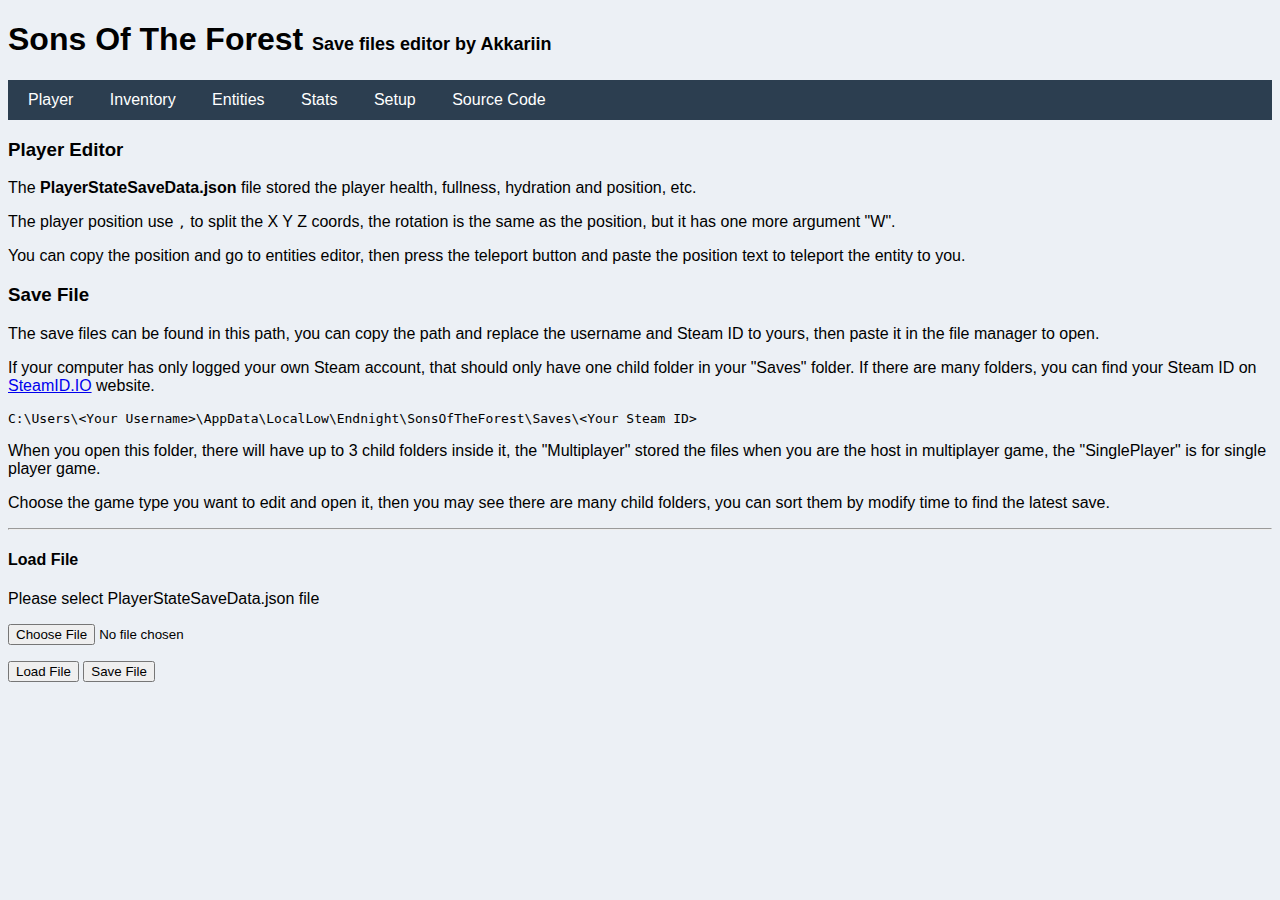
<file: index.html>
<!DOCTYPE html>
<html lang="zh-CN">

<head>
    <meta charset="utf-8">
    <meta http-equiv="X-UA-Compatible" content="IE=edge">
    <meta name="viewport" content="width=device-width, initial-scale=1">
    <title>Sons Of The Forest - Save files editor by Akkariin | Player Editor</title>
    <link href="https://cfdx.zerodream.net/css/bootstrap.min.css" rel="stylesheet">
    <link href="https://cfdx.zerodream.net/css/admin.min.css" rel="stylesheet">
    <link href="https://cfdx.zerodream.net/css/codemirror/codemirror.min.css" rel="stylesheet">
    <link href="https://cfdx.zerodream.net/css/codemirror/monokai.min.css" rel="stylesheet">
    <link href="https://cfdx.zerodream.net/font-awesome-pro-6.2.0/css/all.css" rel="stylesheet">
    <link href="css/application.css" rel="stylesheet">
    <style type="text/css">
        .large-content {
            min-height: 200px;
            max-height: 512px;
            min-width: 100%;
            max-width: 100%;
        }

        .middle-content {
            min-height: 100px;
            max-height: 512px;
            min-width: 100%;
            max-width: 100%;
        }
    </style>
</head>

<body>
    <div class="container">
        <div class="row">
            <div class="col-sm-12">
                <h1>Sons Of The Forest <span class="description">Save files editor by Akkariin</span></h1>
                <div class="menu">
                    <a href="./" title="Player"><i class="fas fa-signal-bars"></i>Player</a>
                    <a href="./inventory.html" title="Inventory"><i class="fas fa-backpack"></i>Inventory</a>
                    <a href="./entities.html" title="Entities"><i class="fas fa-skull"></i>Entities</a>
                    <a href="./stats.html" title="Stats"><i class="fas fa-earth-americas"></i>Stats</a>
                    <a href="./setup.html" title="Setup"><i class="fas fa-gear"></i>Setup</a>
                    <a href="https://github.com/kasuganosoras/SOTF_Editor" title="Github" target="_blank"><i class="fas fa-brands fa-github"></i>Source Code</a>
                </div>
            </div>
        </div>
        <div class="row">
            <div class="col-sm-12">
                <div class="box">
                    <div class="box-header">
                        <h3 class="box-title">Player Editor</h3>
                    </div>
                    <div class="box-body">
                        <p>The <b>PlayerStateSaveData.json</b> file stored the player health, fullness, hydration and position, etc.</p>
                        <p>The player position use <code>,</code> to split the X Y Z coords, the rotation is the same as the position, but it has one more argument "W".</p>
                        <p>You can copy the position and go to entities editor, then press the teleport button and paste the position text to teleport the entity to you.</p>
                    </div>
                </div>
            </div>
            <div class="col-sm-4">
                <div class="box">
                    <div class="box-header">
                        <h3 class="box-title">Save File</h3>
                    </div>
                    <div class="box-body">
                        <p>The save files can be found in this path, you can copy the path and replace the username and Steam ID to yours, then paste it in the file manager to open.</p>
                        <p>If your computer has only logged your own Steam account, that should only have one child folder in your "Saves" folder. If there are many folders, you can find your Steam ID on <a href="https://steamid.io/" target="_blank">SteamID.IO</a> website.</p>
                        <pre><code>C:\Users\&lt;Your Username&gt;\AppData\LocalLow\Endnight\SonsOfTheForest\Saves\&lt;Your Steam ID&gt;</code></pre>
                        <p>When you open this folder, there will have up to 3 child folders inside it, the "Multiplayer" stored the files when you are the host in multiplayer game, the "SinglePlayer" is for single player game.</p>
                        <p>Choose the game type you want to edit and open it, then you may see there are many child folders, you can sort them by modify time to find the latest save.</p>
                        <hr>
                        <h4>Load File</h4>
                        <p>Please select PlayerStateSaveData.json file</p>
                        <p><input type="file" id="file" name="file" accept=".json" /></p>
                        <button onclick="LoadSaveFile()" class="btn btn-small btn-block btn-success">Load File</button>
                        <button onclick="SaveSaveFile()" class="btn btn-small btn-block btn-primary">Save File</button>
                    </div>
                </div>
            </div>
            <div class="col-sm-8 editor-main">
                <div class="box">
                    <div class="box-header">
                        <h3 class="box-title">Save Editor</h3>
                    </div>
                    <div class="box-body input-list">
                        
                    </div>
                </div>
            </div>
        </div>
    </div>
</body>
<script type="text/javascript" src="https://cfdx.zerodream.net/js/jquery.min.js"></script>
<script type="text/javascript" src="https://cfdx.zerodream.net/js/bootstrap.min.js"></script>
<script type="text/javascript" src="https://cfdx.zerodream.net/js/sweetalert2/sweetalert2.all.min.js"></script>
<script type="text/javascript">

    var cacheEntries;

    function LoadSaveFile() {
        var file = document.getElementById("file").files[0];
        if (file == null) {
            Swal.fire({
                title: 'Error',
                text: 'Please select a file',
                icon: 'error',
                confirmButtonText: 'OK'
            })
            return;
        }
        var reader = new FileReader();
        reader.readAsText(file, "UTF-8");
        reader.onload = function(evt) {
            var data = evt.target.result;
            var json = JSON.parse(data);
            if(json["Data"]["PlayerState"] != null && json["Data"]["PlayerState"] != undefined) {
                console.log(json["Data"]["PlayerState"]);
                LoadPlayerState(json["Data"]["PlayerState"]);
            } else {
                Swal.fire({
                    title: 'Error',
                    text: 'Failed to load save file, please check the file is correct',
                    icon: 'error',
                    confirmButtonText: 'OK'
                })
            }
        }
        reader.onerror = function(evt) {
            Swal.fire({
                title: 'Error',
                text: 'Failed to load save file, please check the file is correct',
                icon: 'error',
                confirmButtonText: 'OK'
            })
        }
    }

    function TranslateName(key) {
        var nameList = {
            "InventoryLightsActive": "Inventory Lights Active",
            "Strength": "Strength",
            "StrengthLevel": "Strength Level",
            "CurrentStrength": "Current Strength",
            "RequiredCurrentStrengthPerLevel": "Required Current Strength Per Level",
            "MaxHealth": "Max Health",
            "CurrentHealth": "Current Health",
            "TargetHealth": "Target Health",
            "Hydration": "Hydration",
            "Fullness": "Fullness",
            "Rest": "Rest",
            "Stamina": "Stamina",
            "HydrationBuff": "Hydration Buff",
            "FullnessBuff": "Fullness Buff",
            "RestBuff": "Rest Buff",
            "player.position": "Player Position",
            "player.rotation": "Player Rotation",
        }
        if(nameList[key] != null && nameList[key] != undefined) {
            return nameList[key];
        } else {
            return key;
        }
    }

    function LoadPlayerState(text) {
        var json = JSON.parse(text);
        if(json["_entries"] != null && json["_entries"] != undefined) {
            cacheEntries = json["_entries"];
            $(".input-list").html("<h4>Warning: Please backup your save file before editing it, and make sure you know what you are doing.</h4>");
            $(".editor-main").fadeIn();
            for(var i = 0; i < json["_entries"].length; i++) {
                var element = json["_entries"][i];
                var key = element["Name"];
                var value = element["BoolValue"];
                switch(element['SettingType']) {
                    case 0:
                        value = element["BoolValue"];
                        AddCheckerForm(key, value);
                        break;
                    case 1:
                        value = element["IntValue"];
                        AddInputForm(key, value);
                        break;
                    case 2:
                        value = element["FloatValue"];
                        AddInputForm(key, value);
                        break;
                    case 3:
                        value = element["StringValue"];
                        AddInputForm(key, value);
                        break;
                    case 4:
                        value = element["FloatArrayValue"];
                        AddVectorForm(key, value);
                        break;
                    default:
                        break;
                }
            }
        } else {
            Swal.fire({
                title: 'Error',
                text: 'Failed to load save file, please check the file is correct',
                icon: 'error',
                confirmButtonText: '确定'
            })
        }
    }

    function SaveSaveFile() {
        var fields = $(".editor-input");
        for(var i = 0; i < fields.length; i++) {
            var field = fields[i];
            var key = $(field).attr("data-field");
            var value = $(field).val();
            var type = $(field).attr("type");
            if(type == "checkbox") {
                value = $(field).prop("checked");
            }
            for(var j = 0; j < cacheEntries.length; j++) {
                var element = cacheEntries[j];
                if(element["Name"] == key) {
                    switch(element['SettingType']) {
                        case 0:
                            element["BoolValue"] = value;
                            break;
                        case 1:
                            element["IntValue"] = parseInt(value);
                            break;
                        case 2:
                            element["FloatValue"] = parseFloat(value);
                            break;
                        case 3:
                            element["StringValue"] = value;
                            break;
                        case 4:
                            array = value.split(",");
                            for(var k = 0; k < array.length; k++) {
                                array[k] = parseFloat(array[k]);
                            }
                            element["FloatArrayValue"] = array;
                            break;
                        default:
                            break;
                    }
                }
            }
        }
        var file = document.getElementById("file").files[0];
        var reader = new FileReader();
        reader.readAsText(file, "UTF-8");
        reader.onload = function(evt) {
            var data = evt.target.result;
            var json = JSON.parse(data);
            json["Data"]["PlayerState"] = JSON.stringify({"_entries": cacheEntries});
            var data = JSON.stringify(json);
            var blob = new Blob([data], {type: "text/plain;charset=utf-8"});
            SaveAs(blob, "PlayerStateSaveData.json");
        }
    }

    function SaveAs(obj, fileName) {
        var link = document.createElement('a');
        link.download = fileName;
        link.style.display = 'none';
        link.href = URL.createObjectURL(obj);
        document.body.appendChild(link);
        link.click();
        document.body.removeChild(link);
    }

    function AddCheckerForm(key, value) {
        var name = TranslateName(key);
        var checked = value ? "checked" : "";
        // var html = `<div class="form-group"><label class="form-label">${name}</label><div class="form-check"><input class="form-check-input editor-input" type="checkbox" id="${key}" data-field="${key}" ${checked}><label class="form-check-label" for="${key}">&nbsp;启用</label></div></div>`;
        var html = `<div class='input-group'><span class='input-group-addon'>${name}</span><span class='input-group-addon'><input type='checkbox' class='editor-input' data-field='${key}' ${checked}>&nbsp;启用</span></div>`;
        $(".input-list").append(html);
    }

    function AddInputForm(key, value) {
        var name = TranslateName(key);
        // var html = `<div class="form-group"><label class="form-label">${name}</label><input type="text" class="form-control editor-input" id="${key}" data-field="${key}" value="${value}"></div>`;
        var html = `<div class='input-group'><span class='input-group-addon'>${name}</span><input type='text' class='form-control editor-input' data-field='${key}' value='${value}'></div>`;
        $(".input-list").append(html);
    }

    function AddVectorForm(key, value) {
        var name = TranslateName(key);
        value = value.join(", ");
        var html = `<div class='input-group'><span class='input-group-addon'>${name}</span><input type='text' class='form-control editor-input' data-field='${key}' value='${value}'></div>`;
        $(".input-list").append(html);
    }
</script>

</html>
</file>
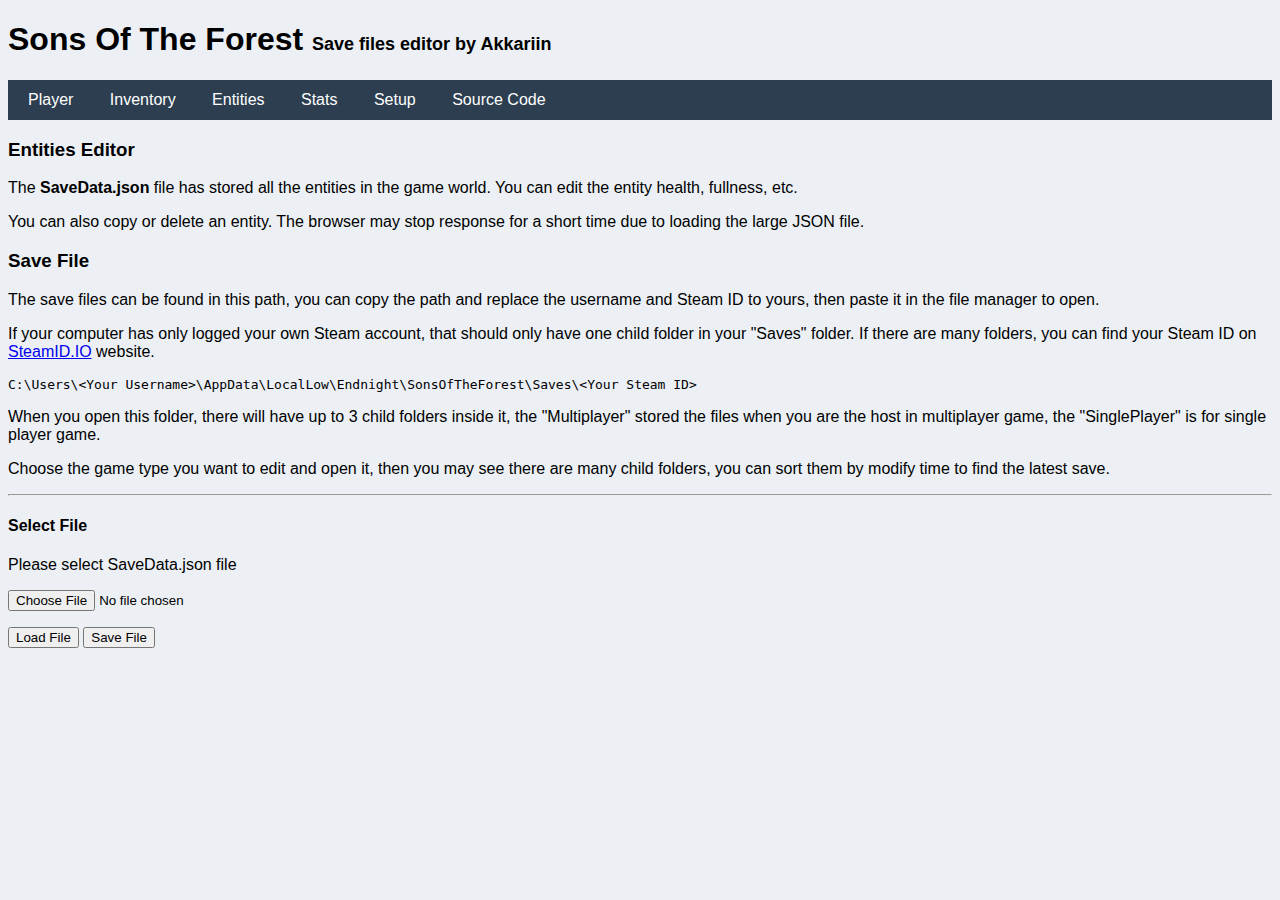
<file: entities.html>
<!DOCTYPE html>
<html lang="zh-CN">

<head>
    <meta charset="utf-8">
    <meta http-equiv="X-UA-Compatible" content="IE=edge">
    <meta name="viewport" content="width=device-width, initial-scale=1">
    <title>Sons Of The Forest - Save files editor by Akkariin | Entities Editor</title>
    <link href="https://cfdx.zerodream.net/css/bootstrap.min.css" rel="stylesheet">
    <link href="https://cfdx.zerodream.net/css/admin.min.css" rel="stylesheet">
    <link href="https://cfdx.zerodream.net/css/codemirror/codemirror.min.css" rel="stylesheet">
    <link href="https://cfdx.zerodream.net/css/codemirror/monokai.min.css" rel="stylesheet">
    <link href="https://cfdx.zerodream.net/font-awesome-pro-6.2.0/css/all.css" rel="stylesheet">
    <link href="css/application.css" rel="stylesheet">
    <style type="text/css">
        .large-content {
            min-height: 200px;
            max-height: 512px;
            min-width: 100%;
            max-width: 100%;
        }

        .middle-content {
            min-height: 100px;
            max-height: 512px;
            min-width: 100%;
            max-width: 100%;
        }
    </style>
</head>

<body>
    <div class="container">
        <div class="row">
            <div class="col-sm-12">
                <h1>Sons Of The Forest <span class="description">Save files editor by Akkariin</span></h1>
                <div class="menu">
                    <a href="./" title="Player"><i class="fas fa-signal-bars"></i>Player</a>
                    <a href="./inventory.html" title="Inventory"><i class="fas fa-backpack"></i>Inventory</a>
                    <a href="./entities.html" title="Entities"><i class="fas fa-skull"></i>Entities</a>
                    <a href="./stats.html" title="Stats"><i class="fas fa-earth-americas"></i>Stats</a>
                    <a href="./setup.html" title="Setup"><i class="fas fa-gear"></i>Setup</a>
                    <a href="https://github.com/kasuganosoras/SOTF_Editor" title="Github" target="_blank"><i class="fas fa-brands fa-github"></i>Source Code</a>
                </div>
            </div>
        </div>
        <div class="row">
            <div class="col-sm-12">
                <div class="box">
                    <div class="box-header">
                        <h3 class="box-title">Entities Editor</h3>
                    </div>
                    <div class="box-body">
                        <p>The <b>SaveData.json</b> file has stored all the entities in the game world. You can edit the entity health, fullness, etc.</p>
                        <p>You can also copy or delete an entity. The browser may stop response for a short time due to loading the large JSON file.</p>
                    </div>
                </div>
            </div>
            <div class="col-sm-4">
                <div class="box">
                    <div class="box-header">
                        <h3 class="box-title">Save File</h3>
                    </div>
                    <div class="box-body">
                        <p>The save files can be found in this path, you can copy the path and replace the username and Steam ID to yours, then paste it in the file manager to open.</p>
                        <p>If your computer has only logged your own Steam account, that should only have one child folder in your "Saves" folder. If there are many folders, you can find your Steam ID on <a href="https://steamid.io/" target="_blank">SteamID.IO</a> website.</p>
                        <pre><code>C:\Users\&lt;Your Username&gt;\AppData\LocalLow\Endnight\SonsOfTheForest\Saves\&lt;Your Steam ID&gt;</code></pre>
                        <p>When you open this folder, there will have up to 3 child folders inside it, the "Multiplayer" stored the files when you are the host in multiplayer game, the "SinglePlayer" is for single player game.</p>
                        <p>Choose the game type you want to edit and open it, then you may see there are many child folders, you can sort them by modify time to find the latest save.</p>
                        <hr>
                        <h4>Select File</h4>
                        <p>Please select SaveData.json file</p>
                        <p><input type="file" id="file" name="file" accept=".json" /></p>
                        <p>
                            <button onclick="LoadSaveFile()" class="btn btn-small btn-block btn-success">Load File</button>
                            <button onclick="SaveSaveFile()" class="btn btn-small btn-block btn-primary">Save File</button>
                        </p>
                    </div>
                </div>
            </div>
            <div class="col-sm-8 editor-main">
                <div class="box">
                    <div class="box-header">
                        <h3 class="box-title">Save Editor</h3>
                    </div>
                    <div class="box-body">
                        <div class="panel-group input-list" id="inputlist">

                        </div>
                    </div>
                </div>
            </div>
        </div>
    </div>
</body>
<script type="text/javascript" src="https://cfdx.zerodream.net/js/jquery.min.js"></script>
<script type="text/javascript" src="https://cfdx.zerodream.net/js/bootstrap.min.js"></script>
<script type="text/javascript" src="https://cfdx.zerodream.net/js/sweetalert2/sweetalert2.all.min.js"></script>
<script type="text/javascript">

    var cacheSave;
    var cahceJson;
    var cacheActors;

    function LoadSaveFile() {
        var file = document.getElementById("file").files[0];
        if (file == null) {
            Swal.fire({
                title: 'Error',
                text: 'Please select a file',
                icon: 'error',
                confirmButtonText: 'OK'
            })
            return;
        }
        var reader = new FileReader();
        reader.readAsText(file, "UTF-8");
        reader.onload = function(evt) {
            var data = evt.target.result;
            var json = JSON.parse(data);
            cacheSave = json;
            if(json["Data"]["VailWorldSim"] != null && json["Data"]["VailWorldSim"] != undefined) {
                console.log(json["Data"]["VailWorldSim"]);
                LoadVailWorldSim(json["Data"]["VailWorldSim"]);
            } else {
                Swal.fire({
                    title: 'Error',
                    text: 'Failed to load the save file, please check if the file is correct',
                    icon: 'error',
                    confirmButtonText: 'OK'
                })
            }
        }
        reader.onerror = function(evt) {
            Swal.fire({
                title: 'Error',
                text: 'Failed to load the save file, please check if the file is correct',
                icon: 'error',
                confirmButtonText: 'OK'
            })
        }
    }

    function LoadVailWorldSim(text) {
        var json = JSON.parse(text);
        if(json["Actors"] != null && json["Actors"] != undefined) {
            cacheJson = json;
            cacheActors = json["Actors"];
            $(".input-list").html(`<h4>Warning: Edit the file may crash your game, please backup your save file before editing it.</h4>
                <p>There are known entity type: Kevin - 9, Virginia - 10; The entity state 2 is for living, 6 is for dead; If you want to revive the Kevin or Virginia, you should also change the Health, Hydration and Energy to 100.</p>
                <p><div class="input-group">
                    <span class="input-group-addon">Filter Type</span>
                    <input type="number" class="form-control filter-type" onkeyup="FilterType(this.value)" placeholder="Enter type ID" />
                    <span class="input-group-addon">Filter ID</span>
                    <input type="number" class="form-control filter-id" onkeyup="FilterId(this.value)" placeholder="Enter entity ID" />
                    <!-- button -->
                    <span class="input-group-btn">
                        <button type="button" class="btn btn-info" onclick="ClearSearch()">All</button>
                        <button type="button" class="btn btn-success" onclick="AddEntity()">New</button>
                    </span>
                </div></p>`);
            $(".editor-main").fadeIn();
            var memoryCache = "";
            for(var i = 0; i < json["Actors"].length; i++) {
                var element = json["Actors"][i];
                memoryCache += AddActorInputForm(i, element);
            }
            $(".input-list").append(memoryCache);
        } else {
            Swal.fire({
                title: 'Error',
                text: 'Failed to load the save file, please check if the file is correct',
                icon: 'error',
                confirmButtonText: '确定'
            })
        }
    }

    function FilterType(type) {
        if(type == "") {
            $(".input-list").find(".actor-form").show();
        } else {
            $(".input-list").find(".actor-form").hide();
            $(".input-list").find(".actor-form[data-type='" + type + "']").show();
        }
    }

    function FilterId(id) {
        if(id == "") {
            $(".input-list").find(".actor-form").show();
        } else {
            $(".input-list").find(".actor-form").hide();
            $(".input-list").find(".actor-form[data-uid='" + id + "']").show();
        }
    }

    function GetNewUniqueId() {
        var max = 0;
        for(var i = 0; i < cacheActors.length; i++) {
            var element = cacheActors[i];
            if(element["UniqueId"] > max) {
                max = element["UniqueId"];
            }
        }
        return max + 1;
    }

    function GetActorById(id) {
        for(var i = 0; i < cacheActors.length; i++) {
            var element = cacheActors[i];
            if(element["UniqueId"] == id) {
                return element;
            }
        }
        return null;
    }

    function AddEntity() {
        var newUniqueId = GetNewUniqueId();
        var newActor = {
            "UniqueId": newUniqueId,
            "TypeId": 0,
            "FamilyId": 0,
            "Position": {
                "x": 0.0,
                "y": 0.0,
                "z": 0.0
            },
            "Rotation": {
                "x": 0.0,
                "y": 0.0,
                "z": 0.0,
                "w": 0.0
            },
            "SpawnerId": -1,
            "ActorSeed": -1,
            "VariationId": 0,
            "State": 2,
            "GraphMask": 1,
            "EquippedItems": null,
            "OutfitId": -1,
            "NextGiftTime": 0.0,
            "LastVisitTime": -100.0,
            "Stats": {
                "Health": 100.0,
                "Anger": 0.0,
                "Fear": 0.0,
                "Fullness": 0.0,
                "Hydration": 0.0,
                "Energy": 100.0,
                "Affection": 0.0
            },
            "StateFlags": 0
        };
        cacheActors.push(newActor);
        $(".input-list").append(AddActorInputForm(cacheActors.length - 1, newActor));
        FilterId(newUniqueId);
        $(".filter-id").val(newUniqueId);
    }

    function DeleteEntity(id) {
        console.log(`Delete ${id}`);
        var currentSearch = $(".filter-type").val();
        ClearSearch();
        $(".filter-type").val(currentSearch);
        FilterType(currentSearch);
        var newList = [];
        for(var i = 0; i < cacheActors.length; i++) {
            var element = cacheActors[i];
            if(element["UniqueId"] == id) {
                console.log(`Deleted actor ${i}`);
                $(".input-list").find(".actor-form[data-uid='" + id + "']").remove();
                cacheActors[i] = null;
            } else {
                newList.push(element);
            }
        }
        cacheActors = newList;
    }

    function CopyTable(table) {
        return JSON.parse(JSON.stringify(table));
    }

    function CopyEntity(id) {
        ClearSearch();
        var actor = GetActorById(id);
        if(actor != null) {
            var newActor = CopyTable(actor);
            var newUniqueId = GetNewUniqueId();
            newActor["UniqueId"] = newUniqueId;
            cacheActors.push(newActor);
            $(".input-list").append(AddActorInputForm(cacheActors.length - 1, newActor));
            FilterId(newUniqueId);
            $(".filter-id").val(newUniqueId);
        } else {
            Swal.fire({
                title: 'Error',
                text: 'Failed to copy the entity, please check if the entity exists',
                icon: 'error',
                confirmButtonText: '确定'
            });
        }
    }

    function ClearSearch() {
        $(".filter-type").val("");
        $(".filter-id").val("");
        FilterId("");
    }

    function SaveSaveFile() {
        var actors = $(".actor-form");
        for(var i = 0; i < actors.length; i++) {
            var element = actors[i];
            var id = $(element).attr("data-index");
            var actor = cacheActors[id];
            if(element != undefined && element != null && actor != undefined && actor != null) {
                var equipItems = $(element).find(".entity-EquippedItems").val();
                actor["UniqueId"] = parseInt($(element).find(".entity-UniqueId").val());
                actor["TypeId"] = parseInt($(element).find(".entity-TypeId").val());
                actor["FamilyId"] = parseInt($(element).find(".entity-FamilyId").val());
                if(actor["Position"] != null) {
                    actor["Position"]["x"] = parseFloat($(element).find(".entity-PositionX").val());
                    actor["Position"]["y"] = parseFloat($(element).find(".entity-PositionY").val());
                    actor["Position"]["z"] = parseFloat($(element).find(".entity-PositionZ").val());
                }
                if(actor["Rotation"] != null) {
                    actor["Rotation"]["x"] = parseFloat($(element).find(".entity-RotationX").val());
                    actor["Rotation"]["y"] = parseFloat($(element).find(".entity-RotationY").val());
                    actor["Rotation"]["z"] = parseFloat($(element).find(".entity-RotationZ").val());
                    actor["Rotation"]["w"] = parseFloat($(element).find(".entity-RotationW").val());
                }
                actor["SpawnerId"] = parseInt($(element).find(".entity-SpawnerId").val());
                actor["ActorSeed"] = parseInt($(element).find(".entity-ActorSeed").val());
                actor["VariationId"] = parseInt($(element).find(".entity-VariationId").val());
                actor["State"] = parseInt($(element).find(".entity-State").val());
                actor["GraphMask"] = parseInt($(element).find(".entity-GraphMask").val());
                actor["EquippedItems"] = equipItems == "" ? null : equipItems.split(",");
                actor["OutfitId"] = parseInt($(element).find(".entity-OutfitId").val());
                actor["NextGiftTime"] = parseInt($(element).find(".entity-NextGiftTime").val());
                actor["LastVisitTime"] = parseInt($(element).find(".entity-LastVisitTime").val());
                if(actor["Stats"] != null) {
                    actor["Stats"]["Health"] = parseFloat($(element).find(".entity-StatsHealth").val());
                    actor["Stats"]["Anger"] = parseFloat($(element).find(".entity-StatsAnger").val());
                    actor["Stats"]["Fear"] = parseFloat($(element).find(".entity-StatsFear").val());
                    actor["Stats"]["Fullness"] = parseFloat($(element).find(".entity-StatsFullness").val());
                    actor["Stats"]["Hydration"] = parseFloat($(element).find(".entity-StatsHydration").val());
                    actor["Stats"]["Energy"] = parseFloat($(element).find(".entity-StatsEnergy").val());
                    actor["Stats"]["Affection"] = parseFloat($(element).find(".entity-StatsAffection").val());
                }
                actor["StateFlags"] = parseInt($(element).find(".entity-StateFlags").val());
                console.log(`Saving ${id} to ${actor["UniqueId"]}`);
            } else {
                console.log(`Skipping ${id}`);
            }
        }
        var file = document.getElementById("file").files[0];
        var reader = new FileReader();
        reader.readAsText(file, "UTF-8");
        reader.onload = function(evt) {
            var data = evt.target.result;
            var json = JSON.parse(data);
            cacheJson["Actors"] = cacheActors;
            var tempJson = JSON.stringify(cacheJson);
            var htmlObj = $.ajax({
                url: "api.php?type=entities",
                method: "POST",
                async: true,
                data: {
                    "data": tempJson
                },
                success: function() {
                    var jsonCheck = JSON.parse(htmlObj.responseText);
                    if(jsonCheck["Actors"] == null || jsonCheck["Actors"] == undefined) {
                        Swal.fire({
                            title: 'Error',
                            text: 'Failed to save the file, cannot connect to API server, please try again later',
                            icon: 'error',
                            confirmButtonText: 'OK'
                        });
                        return;
                    } else {
                        json["Data"]["VailWorldSim"] = htmlObj.responseText;
                        var data = JSON.stringify(json);
                        var blob = new Blob([data], {type: "text/plain;charset=utf-8"});
                        SaveAs(blob, "SaveData.json");
                    }
                },
                error: function() {
                    Swal.fire({
                        title: 'Error',
                        text: 'Failed to save the file, cannot connect to API server, please try again later',
                        icon: 'error',
                        confirmButtonText: 'OK'
                    });
                }
            });
        }
    }

    function SaveAs(obj, fileName) {
        var link = document.createElement('a');
        link.download = fileName;
        link.style.display = 'none';
        link.href = URL.createObjectURL(obj);
        document.body.appendChild(link);
        link.click();
        document.body.removeChild(link);
    }

    function AddActorInputForm(index, element) {
        // console.log(`Adding ${element['UniqueId']}`);
        var equipItems = element['EquippedItems'] == null ? "" : element['EquippedItems'].join(",");
        var position = element['Position'] == null ? {} : element['Position'];
        var rotation = element['Rotation'] == null ? {} : element['Rotation'];
        var stats = element['Stats'] == null ? {} : element['Stats'];
        var template = `<div class="panel panel-default actor-form" data-index="${index}" data-uid="${element['UniqueId']}" data-type="${element['TypeId']}">
		<div class="panel-heading">
			<h4 class="panel-title">
				<a data-toggle="collapse" data-parent="#inputlist" 
				   href="#panel${element['UniqueId']}">
					Entity ${element['UniqueId']} | Type ${element['TypeId']}
				</a>
			</h4>
		</div>
		<div id="panel${element['UniqueId']}" class="panel-collapse collapse">
			<div class="panel-body">
				<p class="editor-input">
                    <div class="input-group">
                        <span class="input-group-addon item-name">Entity ID</span>
                        <input type="number" class="form-control entity-UniqueId" readonly value="${element['UniqueId']}" placeholder="Entity ID" />
                        <span class="input-group-addon">Type ID</span>
                        <input type="number" class="form-control entity-TypeId" onkeyup="UpdateType(this)" value="${element['TypeId']}" placeholder="Type ID" />
                    </div>
                    <div class="input-group">
                        <span class="input-group-addon">Family ID</span>
                        <input type="number" class="form-control entity-FamilyId" value="${element['FamilyId']}" placeholder="Family ID" />
                        <span class="input-group-addon">Spawner ID</span>
                        <input type="number" class="form-control entity-SpawnerId" value="${element['SpawnerId']}" placeholder="Spawner ID" />
                    </div>
                    <div class="input-group">
                        <span class="input-group-addon">Actor Seed</span>
                        <input type="number" class="form-control entity-ActorSeed" value="${element['ActorSeed']}" placeholder="Actor Seed" />
                        <span class="input-group-addon">Variation ID</span>
                        <input type="number" class="form-control entity-VariationId" value="${element['VariationId']}" placeholder="Variation ID" />
                    </div>
                    <div class="input-group">
                        <span class="input-group-addon">State</span>
                        <input type="number" class="form-control entity-State" value="${element['State']}" placeholder="State" />
                        <span class="input-group-addon">Graph Mask</span>
                        <input type="number" class="form-control entity-GraphMask" value="${element['GraphMask']}" placeholder="Graph Mask" />
                    </div>
                    <div class="input-group">
                        <span class="input-group-addon">Equipped Items</span>
                        <input type="text" class="form-control entity-EquippedItems" value="${equipItems}" placeholder="Equipped Items" />
                        <span class="input-group-addon">Outfit ID</span>
                        <input type="number" class="form-control entity-OutfitId" value="${element['OutfitId']}" placeholder="Outfit ID" />
                    </div>
                    <div class="input-group">
                        <span class="input-group-addon">Next Gift Time</span>
                        <input type="number" class="form-control entity-NextGiftTime" value="${element['NextGiftTime']}" placeholder="Next Gift Time" />
                        <span class="input-group-addon">Last Visit Time</span>
                        <input type="number" class="form-control entity-LastVisitTime" value="${element['LastVisitTime']}" placeholder="Last Visit Time" />
                    </div>
                    <div class="input-group">
                        <span class="input-group-addon">Position</span>
                        <span class="input-group-addon">X</span>
                        <input type="number" class="form-control entity-PositionX" value="${position['x']}" placeholder="Position X" />
                        <span class="input-group-addon">Y</span>
                        <input type="number" class="form-control entity-PositionY" value="${position['y']}" placeholder="Position Y" />
                        <span class="input-group-addon">Z</span>
                        <input type="number" class="form-control entity-PositionZ" value="${position['z']}" placeholder="Position Z" />
                    </div>
                    <div class="input-group">
                        <span class="input-group-addon">Rotation</span>
                        <span class="input-group-addon">X</span>
                        <input type="number" class="form-control entity-RotationX" value="${rotation['x']}" placeholder="Rotation X" />
                        <span class="input-group-addon">Y</span>
                        <input type="number" class="form-control entity-RotationY" value="${rotation['y']}" placeholder="Rotation Y" />
                        <span class="input-group-addon">Z</span>
                        <input type="number" class="form-control entity-RotationZ" value="${rotation['z']}" placeholder="Rotation Z" />
                        <span class="input-group-addon">W</span>
                        <input type="number" class="form-control entity-RotationW" value="${rotation['w']}" placeholder="Rotation W" />
                    </div>
                    <div class="input-group">
                        <span class="input-group-addon">Health</span>
                        <input type="number" class="form-control entity-StatsHealth" value="${stats['Health']}" placeholder="Health" />
                        <span class="input-group-addon">Anger</span>
                        <input type="number" class="form-control entity-StatsAnger" value="${stats['Anger']}" placeholder="Anger" />
                        <span class="input-group-addon">Fear</span>
                        <input type="number" class="form-control entity-StatsFear" value="${stats['Fear']}" placeholder="Fear" />
                    </div>
                    <div class="input-group">
                        <span class="input-group-addon">Fullness</span>
                        <input type="number" class="form-control entity-StatsFullness" value="${stats['Fullness']}" placeholder="Fullness" />
                        <span class="input-group-addon">Hydration</span>
                        <input type="number" class="form-control entity-StatsHydration" value="${stats['Hydration']}" placeholder="Hydration" />
                        <span class="input-group-addon">Energy</span>
                        <input type="number" class="form-control entity-StatsEnergy" value="${stats['Energy']}" placeholder="Energy" />
                    </div>
                    <div class="input-group">
                        <span class="input-group-addon">Affection</span>
                        <input type="number" class="form-control entity-StatsAffection" value="${stats['Affection']}" placeholder="Affection" />
                        <span class="input-group-addon">State Flags</span>
                        <input type="number" class="form-control entity-StateFlags" value="${element['StateFlags']}" placeholder="State Flags" />
                    </div>
                </p>
                <p><button onclick="TeleportEntity(${element['UniqueId']})" class="btn btn-block btn-primary">Teleport Entity</button></p>
                <p><button onclick="CopyEntity(${element['UniqueId']})" class="btn btn-block btn-warning">Copy Entity</button></p>
                <p><button onclick="DeleteEntity(${element['UniqueId']})" class="btn btn-block btn-danger">Delete Entity</button></p>
			</div>
		</div>
	</div>`;
        return template;
    }

    function UpdateType(element) {
        var type = element.value;
        var parent = element.parentElement.parentElement.parentElement.parentElement;
        var uid = $(parent).attr('data-uid');
        $(parent).attr('data-type', type);
        $(parent).find('.panel-title>a').text(`Entity ${uid} | Type ${type}`);
    }

    function TeleportEntity(uid) {
        // ask player position
        Swal.fire({
            title: 'Teleport Entity',
            text: 'Please input the position you want to teleport to.',
            input: 'text',
            inputPlaceholder: 'X,Y,Z',
            showCancelButton: true,
            confirmButtonText: 'OK',
        }).then((result) => {
            if(result.value) {
                var position = result.value;
                var pos = position.split(',');
                if (pos.length != 3) {
                    Swal.fire({
                        title: 'Teleport Failed',
                        text: 'Invalid position.',
                        icon: 'error',
                        confirmButtonText: 'OK'
                    });
                } else {
                    $(`div[data-uid=${uid}]`).find('.entity-PositionX').val(parseFloat(pos[0]));
                    $(`div[data-uid=${uid}]`).find('.entity-PositionY').val(parseFloat(pos[1]));
                    $(`div[data-uid=${uid}]`).find('.entity-PositionZ').val(parseFloat(pos[2]));
                    Swal.fire({
                        title: 'Teleport Success',
                        text: 'Success teleport entity to ' + result.value,
                        icon: 'success',
                        confirmButtonText: 'OK'
                    });
                }
            } else {
                Swal.fire({
                    title: 'Teleport Canceled',
                    text: 'You canceled teleport entity.',
                    icon: 'error',
                    confirmButtonText: 'OK'
                });
            }
        });
    }
</script>

</html>
</file>
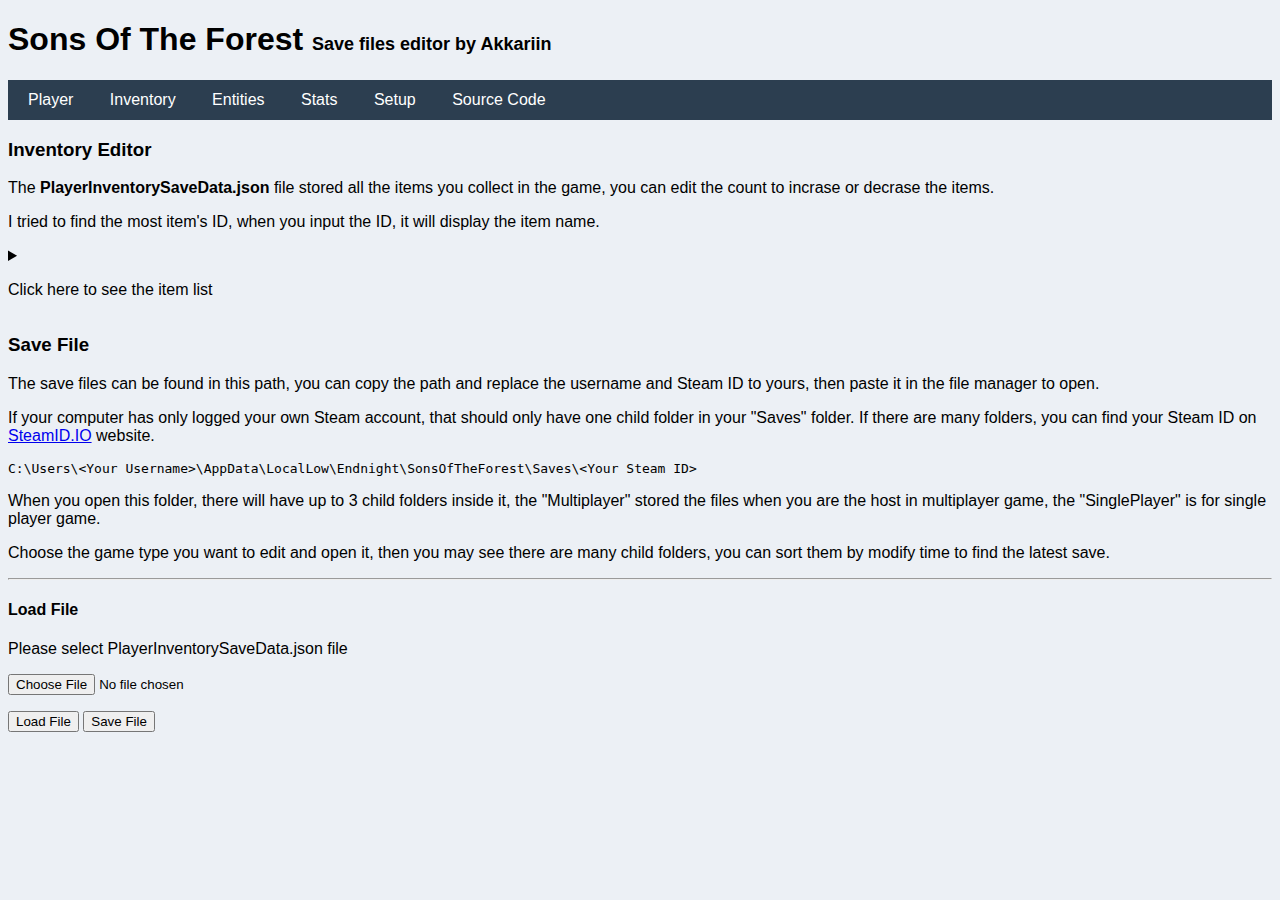
<file: inventory.html>
<!DOCTYPE html>
<html lang="zh-CN">

<head>
    <meta charset="utf-8">
    <meta http-equiv="X-UA-Compatible" content="IE=edge">
    <meta name="viewport" content="width=device-width, initial-scale=1">
    <title>Sons Of The Forest - Save files editor by Akkariin | Inventory Editor</title>
    <link href="https://cfdx.zerodream.net/css/bootstrap.min.css" rel="stylesheet">
    <link href="https://cfdx.zerodream.net/css/admin.min.css" rel="stylesheet">
    <link href="https://cfdx.zerodream.net/css/codemirror/codemirror.min.css" rel="stylesheet">
    <link href="https://cfdx.zerodream.net/css/codemirror/monokai.min.css" rel="stylesheet">
    <link href="https://cfdx.zerodream.net/font-awesome-pro-6.2.0/css/all.css" rel="stylesheet">
    <link href="css/application.css" rel="stylesheet">
    <style type="text/css">
        .large-content {
            min-height: 200px;
            max-height: 512px;
            min-width: 100%;
            max-width: 100%;
        }

        .middle-content {
            min-height: 100px;
            max-height: 512px;
            min-width: 100%;
            max-width: 100%;
        }
    </style>
</head>

<body>
    <div class="container">
        <div class="row">
            <div class="col-sm-12">
                <h1>Sons Of The Forest <span class="description">Save files editor by Akkariin</span></h1>
                <div class="menu">
                    <a href="./" title="Player"><i class="fas fa-signal-bars"></i>Player</a>
                    <a href="./inventory.html" title="Inventory"><i class="fas fa-backpack"></i>Inventory</a>
                    <a href="./entities.html" title="Entities"><i class="fas fa-skull"></i>Entities</a>
                    <a href="./stats.html" title="Stats"><i class="fas fa-earth-americas"></i>Stats</a>
                    <a href="./setup.html" title="Setup"><i class="fas fa-gear"></i>Setup</a>
                    <a href="https://github.com/kasuganosoras/SOTF_Editor" title="Github" target="_blank"><i class="fas fa-brands fa-github"></i>Source Code</a>
                </div>
            </div>
        </div>
        <div class="row">
            <div class="col-sm-12">
                <div class="box">
                    <div class="box-header">
                        <h3 class="box-title">Inventory Editor</h3>
                    </div>
                    <div class="box-body">
                        <p>The <b>PlayerInventorySaveData.json</b> file stored all the items you collect in the game, you can edit the count to incrase or decrase the items.</p>
                        <p>I tried to find the most item's ID, when you input the ID, it will display the item name.</p>
                        <details>
                            <summary><p><a class="force-link">Click here to see the item list</a></p></summary>

                            <p>Here is the item ID list, if you want to add a new item, you can find the ID here. Some item name may not correct due to the translation issue, English is not my mother language.</p>
                            <div class="itemid-list"></div>
                        </details>
                    </div>
                </div>
            </div>
            <div class="col-sm-4">
                <div class="box">
                    <div class="box-header">
                        <h3 class="box-title">Save File</h3>
                    </div>
                    <div class="box-body">
                        <p>The save files can be found in this path, you can copy the path and replace the username and Steam ID to yours, then paste it in the file manager to open.</p>
                        <p>If your computer has only logged your own Steam account, that should only have one child folder in your "Saves" folder. If there are many folders, you can find your Steam ID on <a href="https://steamid.io/" target="_blank">SteamID.IO</a> website.</p>
                        <pre><code>C:\Users\&lt;Your Username&gt;\AppData\LocalLow\Endnight\SonsOfTheForest\Saves\&lt;Your Steam ID&gt;</code></pre>
                        <p>When you open this folder, there will have up to 3 child folders inside it, the "Multiplayer" stored the files when you are the host in multiplayer game, the "SinglePlayer" is for single player game.</p>
                        <p>Choose the game type you want to edit and open it, then you may see there are many child folders, you can sort them by modify time to find the latest save.</p>
                        <hr>
                        <h4>Load File</h4>
                        <p>Please select PlayerInventorySaveData.json file</p>
                        <p><input type="file" id="file" name="file" accept=".json" /></p>
                        <button onclick="LoadSaveFile()" class="btn btn-small btn-block btn-success">Load File</button>
                        <button onclick="SaveSaveFile()" class="btn btn-small btn-block btn-primary">Save File</button>
                    </div>
                </div>
            </div>
            <div class="col-sm-8 editor-main">
                <div class="box">
                    <div class="box-header">
                        <h3 class="box-title">Save Editor</h3>
                    </div>
                    <div class="box-body editor-body">
                        
                    </div>
                </div>
            </div>
        </div>
    </div>
</body>
<script type="text/javascript" src="https://cfdx.zerodream.net/js/jquery.min.js"></script>
<script type="text/javascript" src="https://cfdx.zerodream.net/js/bootstrap.min.js"></script>
<script type="text/javascript" src="https://cfdx.zerodream.net/js/sweetalert2/sweetalert2.all.min.js"></script>
<script type="text/javascript">

    var cacheSave;
    var cacheFile;
    var itemList = {
        "Aloe Vera": 451,
        "Air tank": 469,
        "Backpack": 402,
        "Battery": 527,
        "Blueprint Book": 552,
        "Shotgun ammunition": 364,
        "Chain saw": 394,
        "Knife": 380,
        "Cooking pot": 517,
        "Handmade spear": 474,
        "Cross bow": 365,
        "Emergency package": 483,
        "Energy drinks": 439,
        "Energy Bar": 441,
        "Energy supplement": 461,
        "Energy Booster": 462,
        "Feather": 479,
        "Fish": 436,
        "Flashlight": 471,
        "Food tray": 497,
        "Tray full of food": 512,
        "Golden armour": 572,
        "GPS Locator": 529,
        "GPS Tracker": 412,
        "Grab Bag": 351,
        "Life potion": 455,
        "Life potion+": 456,
        "Fur bag": 508,
        "Log": 78,
        "LogPlank": 395,
        "LogQuarter1x": 406,
        "LogQuarter2x": 408,
        "LogQuarter3x": 409,
        "LogPlankQuarter1x": 576,
        "LogPlankQuarter2x": 577,
        "LogPlankQuarter3x": 578,
        "Drugs": 437,
        "Money": 496,
        "Strange Armor": 593,
        "Pistol": 355,
        "Pistol ammunition": 362,
        "Lighter": 413,
        "Print kettle": 426,
        "Print sled": 428,
        "Printer resin": 390,
        "Radio": 590,
        "Raw meat": 433,
        "Breather": 444,
        "Revolver": 386,
        "Rock": 393,
        "Rope": 403,
        "Rope gun": 522,
        "Broken hand": 480,
        "Broken leg": 481,
        "Shotgun rail": 346,
        "Shotgun": 358,
        "Shotgun Bullet": 363,
        "Stick": 392,
        "Stun gun": 353,
        "Stun gun ammunition": 369,
        "Swimwear": 619,
        "Battle axe": 379,
        "Tarpaulin": 504,
        "Technology armor": 554,
        "Torch": 503,
        "Turtle shell": 506,
        "Tutorial book": 589,
        "Intercom": 486,
        "Watch": 410,
        "Steel clue": 523,
        "Scimitar": 359,
        "Composite bow": 360,
        "Lead Ammunition": 364,
        "Samurai sword": 367,
        "Cross bow and crossbow": 368,
        "9mm bullet": 370,
        "Lead bullets": 371,
        "Scattered bullets": 372,
        "Carbon fiber bow and arrow": 373,
        "Silencer": 374,
        "Laser sight": 375,
        "Pistol rail": 376,
        "Flashlight accessories": 378,
        "Grenade": 381,
        "Cross bow and crossbow": 384,
        "Combustion bottle": 388,
        "Gasoline bomb": 389,
        "Red Mask": 391,
        "Electric shock rod": 396,
        "Zhirong": 397,
        "Pleurotus eryngii": 398,
        "Bordetella": 399,
        "Amanita mushroom": 400,
        "Tortoise egg": 401,
        "Bone": 405,
        "Vodka bottle": 414,
        "Cloth": 415,
        "Circuit board": 416,
        "Time bomb": 417,
        "Steel wire": 418,
        "Strong adhesive tape": 419,
        "C4 explosive brick": 420,
        "Lamian Noodles": 421,
        "Cereal breakfast": 425,
        "Pattern water bottle": 426,
        "Pattern sled": 428,
        "Skull": 430,
        "Fire axe": 431,
        "Ordinary meat": 433,
        "Canned food": 434,
        "Gold Mask": 435,
        "Instant grain bag": 438,
        "Flare": 440,
        "Refined bow": 443,
        "Blueberry": 445,
        "Twin berries": 446,
        "Salmon berry": 447,
        "Snow fruit": 448,
        "Ginseng": 449,
        "Thief": 450,
        "Feather": 452,
        "Liulan": 453,
        "Arrow leaf taro": 454,
        "Ammunition of electric shock gun": 457,
        "Battery charger": 458,
        "Slingshot": 459,
        "Cat food": 464,
        "Chicory": 465,
        "Oyster": 466,
        "Cross": 468,
        "Hides": 472,
        "Leaf beetle": 473,
        "Synthetic spear": 474,
        "Little stone": 476,
        "Synthetic stick": 477,
        "Mountain axe": 478,
        "Head": 482,
        "Leaves": 484,
        "Shovel": 485,
        "Intercom": 486,
        "Pajamas": 487,
        "Sweater": 490,
        "Coat": 491,
        "Dress": 492,
        "Leather coat": 493,
        "Bone armor": 494,
        "Tactical coat": 495,
        "Diving suit": 499,
        "Winter coat": 500,
        "Gold coin": 502,
        "Torch": 503,
        "Stone arrow": 507,
        "Contact transmitter": 511,
        "Spring": 513,
        "Contact spring transmitter": 514,
        "Paper gun target": 518,
        "Skin armour": 519,
        "Rope gun": 522,
        "Golf": 524,
        "Golf Club": 525,
        "Battery": 527,
        "Scientific fabric": 553,
        "Track and field clothes": 555,
        "Skirt": 556,
        "Leather suit": 557,
        "Camouflage clothing": 558,
        "Pattern claw": 560,
        "Head meat": 569,
        "Steak piece": 570,
        "Bacon block": 571,
        "Golden armour": 572,
        "Sleeping bag": 573,
        "Radio": 590,
        "Disgusting skin": 592,
        "Disgusting armour": 593,
        "Brazil Cocoa": 594,
        "Blackberry": 595,
        "Aloe seed": 596,
        "Arrow leaf taro seed": 597,
        "Blackberry seed": 598,
        "Blueberry bush seeds": 599,
        "Ginseng seed": 600,
        "Willow seed": 601,
        "Brazil cacao seed": 602,
        "Sepia seed": 603,
        "Salmon berry seed": 604,
        "Chicory seed": 605,
        "Clover seed": 606,
        "3D printing arrow": 618,
        "Swimwear": 619,
    }

    function ShowItemId() {
        var result = "";
        var sp = 0;
        for(var name in itemList) {
            var itemId = itemList[name];
            if(sp == 0) {
                result += `<div class="input-group editor-input">`;
            }
            var template = `<span class="input-group-addon">${name}</span><input type="number" class="form-control" readonly value="${itemId}" placeholder="物品ID" />`;
            result += template;
            if(sp == 5) {
                result += `</div>`;
                sp = 0;
            } else {
                sp++;
            }
        }
        console.log(result);
        $(".itemid-list").html(result);
    }

    function LoadSaveFile() {
        var file = document.getElementById("file").files[0];
        if (file == null) {
            Swal.fire({
                title: 'Error',
                text: 'Please select a save file',
                icon: 'error',
                confirmButtonText: 'OK'
            })
            return;
        }
        var reader = new FileReader();
        reader.readAsText(file, "UTF-8");
        reader.onload = function(evt) {
            var data = evt.target.result;
            var json = JSON.parse(data);
            if(json["Data"]["PlayerInventory"] != null && json["Data"]["PlayerInventory"] != undefined) {
                cacheSave = json;
                console.log(json["Data"]["PlayerInventory"]);
                LoadPlayerInventory(json["Data"]["PlayerInventory"]);
            } else {
                Swal.fire({
                    title: 'Error',
                    text: 'Failed to load save file, please select a valid save file',
                    icon: 'error',
                    confirmButtonText: 'OK'
                })
            }
        }
        reader.onerror = function(evt) {
            Swal.fire({
                title: 'Error',
                text: 'Failed to load save file, please select a valid save file',
                icon: 'error',
                confirmButtonText: 'OK'
            })
        }
    }

    function LoadPlayerInventory(text) {
        var json = JSON.parse(text);
        if(json["ItemInstanceManagerData"]['ItemBlocks'] != null && json["ItemInstanceManagerData"]['ItemBlocks'] != undefined) {
            cacheFile = json;
            $(".editor-body").html(`<h4>Warning: Please backup your save file before editing it, and make sure you know what you are doing.</h4><div class="input-list"></div><button onclick="AddItemInputForm('', '')" class="btn btn-small btn-block btn-success">Add Item</button>`);
            $(".editor-main").fadeIn();
            for(var i = 0; i < json["ItemInstanceManagerData"]['ItemBlocks'].length; i++) {
                var element = json["ItemInstanceManagerData"]['ItemBlocks'][i];
                AddItemInputForm(element["ItemId"], element["TotalCount"]);
            }
            var keyList = $(".editor-key");
            for(var i = 0; i < keyList.length; i++) {
                UpdateItemPreview(keyList[i]);
            }
        } else {
            Swal.fire({
                title: 'Error',
                text: 'Failed to load save file, please select a valid save file',
                icon: 'error',
                confirmButtonText: 'OK'
            })
        }
    }

    function GetItemNameById(id) {
        if(id == "") return "Item ID";
        for(var key in itemList) {
            if(itemList[key] == id) {
                return key;
            }
        }
        return "Unknown Item";
    }

    function RemoveItemInputForm(element) {
        $(element).parent().parent().remove();
    }

    function AddItemInputForm(id, count) {
        var html = `<p><div class="input-group editor-input"><span class="input-group-addon item-name">Item ID</span><input type="number" class="form-control editor-key" onkeyup="UpdateItemPreview(this)" value="${id}" placeholder="Item ID" /><span class="input-group-addon">Count</span><input type="number" class="form-control editor-value" value="${count}" placeholder="Item Count" /><span class="input-group-btn"><button title="Remove this item" class="btn" type="button" onclick="RemoveItemInputForm(this)"><i class="fa fa-xmark"></i></button></span></div></p>`;
        $(".input-list").append(html);
    }

    function UpdateItemPreview(element) {
        var id = $(element).val();
        var name = GetItemNameById(id);
        $(element).parent().find(".item-name").html(name);
    }

    function SaveSaveFile() {
        var groups = $(".editor-input");
        for(var i = 0; i < groups.length; i++) {
            var key = $(groups[i]).find(".editor-key").val();
            var value = $(groups[i]).find(".editor-value").val();
            if(key != "" && value != "" && key != undefined) {
                var finded = false;
                for(var j = 0; j < cacheFile["ItemInstanceManagerData"]['ItemBlocks'].length; j++) {
                    var element = cacheFile["ItemInstanceManagerData"]['ItemBlocks'][j];
                    if(element["ItemId"] == key) {
                        console.log(`修改物品 ${key} 数量为 ${value}`);
                        element["TotalCount"] = parseInt(value);
                        finded = true;
                    }
                }
                if(!finded) {
                    console.log(`添加物品 ${key} 数量为 ${value}`);
                    cacheFile["ItemInstanceManagerData"]['ItemBlocks'].push({
                        "ItemId": key,
                        "TotalCount": parseInt(value),
                        "UniqueItems": []
                    });
                }
            }
        }
        var tempJson = JSON.stringify(cacheFile);
        var htmlObj = $.ajax({
            url: "api.php?type=inventory",
            method: "POST",
            async: true,
            data: {
                "data": tempJson
            },
            success: function() {
                var jsonCheck = JSON.parse(htmlObj.responseText);
                if(jsonCheck["ItemInstanceManagerData"]['ItemBlocks'] == null || jsonCheck["ItemInstanceManagerData"]['ItemBlocks'] == undefined) {
                    Swal.fire({
                        title: 'Error',
                        text: 'Failed to save file, cannot connect to API server, please try again later',
                        icon: 'error',
                        confirmButtonText: 'OK'
                    })
                    return;
                } else {
                    cacheSave["Data"]["PlayerInventory"] = htmlObj.responseText;
                    var blob = new Blob([JSON.stringify(cacheSave)], {type: "text/plain;charset=utf-8"});
                    SaveAs(blob, "PlayerInventorySaveData.json");
                }
            },
            error: function() {
                Swal.fire({
                    title: 'Error',
                    text: 'Failed to save file, cannot connect to API server, please try again later',
                    icon: 'error',
                    confirmButtonText: 'OK'
                })
            }
        })
    }

    function SaveAs(obj, fileName) {
        var link = document.createElement('a');
        link.download = fileName;
        link.style.display = 'none';
        link.href = URL.createObjectURL(obj);
        document.body.appendChild(link);
        link.click();
        document.body.removeChild(link);
    }

    $(document).ready(function() {
        ShowItemId();
    });
</script>

</html>
</file>
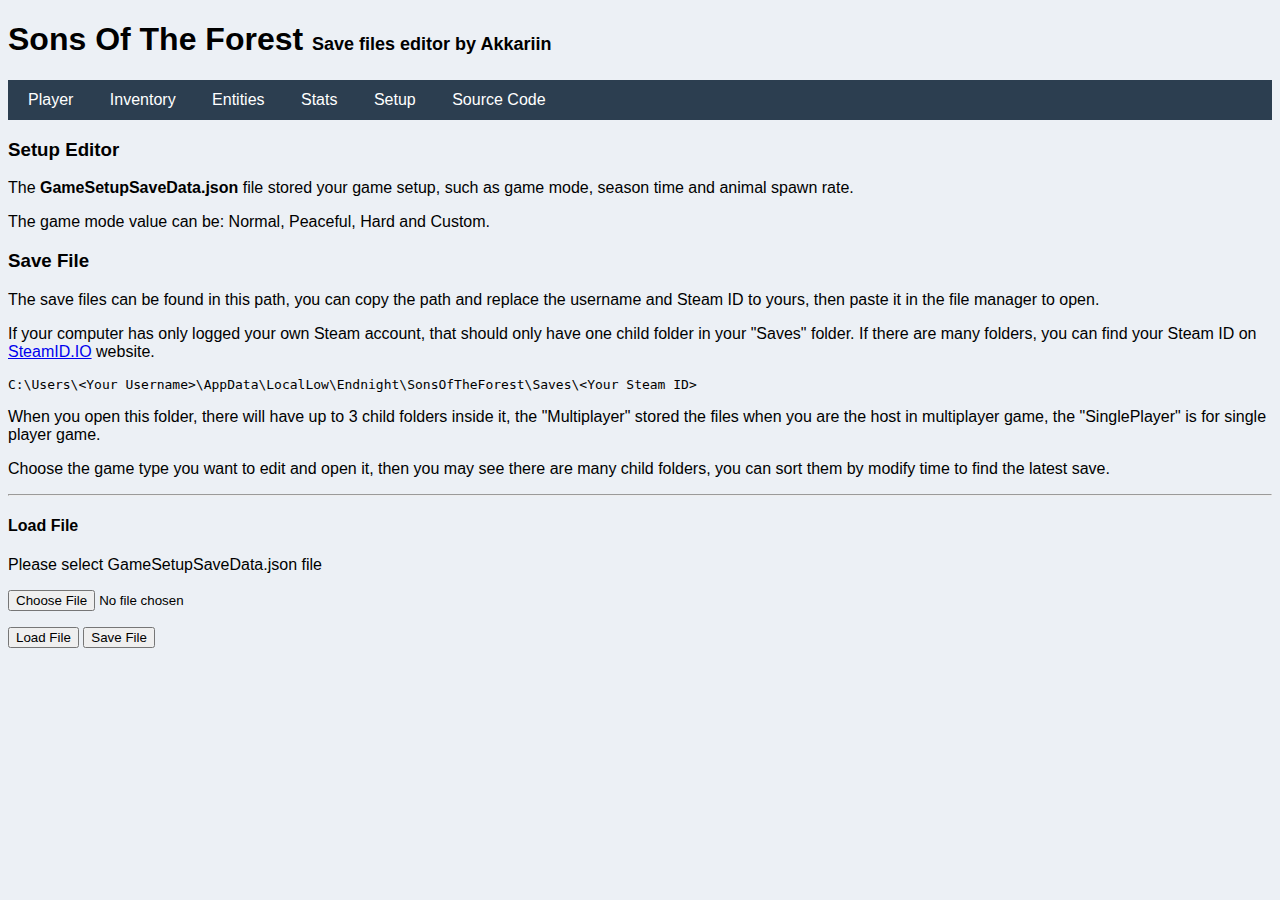
<file: setup.html>
<!DOCTYPE html>
<html lang="zh-CN">

<head>
    <meta charset="utf-8">
    <meta http-equiv="X-UA-Compatible" content="IE=edge">
    <meta name="viewport" content="width=device-width, initial-scale=1">
    <title>Sons Of The Forest - Save files editor by Akkariin | Setup Editor</title>
    <link href="https://cfdx.zerodream.net/css/bootstrap.min.css" rel="stylesheet">
    <link href="https://cfdx.zerodream.net/css/admin.min.css" rel="stylesheet">
    <link href="https://cfdx.zerodream.net/css/codemirror/codemirror.min.css" rel="stylesheet">
    <link href="https://cfdx.zerodream.net/css/codemirror/monokai.min.css" rel="stylesheet">
    <link href="https://cfdx.zerodream.net/font-awesome-pro-6.2.0/css/all.css" rel="stylesheet">
    <link href="css/application.css" rel="stylesheet">
    <style type="text/css">
        .large-content {
            min-height: 200px;
            max-height: 512px;
            min-width: 100%;
            max-width: 100%;
        }

        .middle-content {
            min-height: 100px;
            max-height: 512px;
            min-width: 100%;
            max-width: 100%;
        }
    </style>
</head>

<body>
    <div class="container">
        <div class="row">
            <div class="col-sm-12">
                <h1>Sons Of The Forest <span class="description">Save files editor by Akkariin</span></h1>
                <div class="menu">
                    <a href="./" title="Player"><i class="fas fa-signal-bars"></i>Player</a>
                    <a href="./inventory.html" title="Inventory"><i class="fas fa-backpack"></i>Inventory</a>
                    <a href="./entities.html" title="Entities"><i class="fas fa-skull"></i>Entities</a>
                    <a href="./stats.html" title="Stats"><i class="fas fa-earth-americas"></i>Stats</a>
                    <a href="./setup.html" title="Setup"><i class="fas fa-gear"></i>Setup</a>
                    <a href="https://github.com/kasuganosoras/SOTF_Editor" title="Github" target="_blank"><i class="fas fa-brands fa-github"></i>Source Code</a>
                </div>
            </div>
        </div>
        <div class="row">
            <div class="col-sm-12">
                <div class="box">
                    <div class="box-header">
                        <h3 class="box-title">Setup Editor</h3>
                    </div>
                    <div class="box-body">
                        <p>The <b>GameSetupSaveData.json</b> file stored your game setup, such as game mode, season time and animal spawn rate.</p>
                        <p>The game mode value can be: Normal, Peaceful, Hard and Custom.</p>
                    </div>
                </div>
            </div>
            <div class="col-sm-4">
                <div class="box">
                    <div class="box-header">
                        <h3 class="box-title">Save File</h3>
                    </div>
                    <div class="box-body">
                        <p>The save files can be found in this path, you can copy the path and replace the username and Steam ID to yours, then paste it in the file manager to open.</p>
                        <p>If your computer has only logged your own Steam account, that should only have one child folder in your "Saves" folder. If there are many folders, you can find your Steam ID on <a href="https://steamid.io/" target="_blank">SteamID.IO</a> website.</p>
                        <pre><code>C:\Users\&lt;Your Username&gt;\AppData\LocalLow\Endnight\SonsOfTheForest\Saves\&lt;Your Steam ID&gt;</code></pre>
                        <p>When you open this folder, there will have up to 3 child folders inside it, the "Multiplayer" stored the files when you are the host in multiplayer game, the "SinglePlayer" is for single player game.</p>
                        <p>Choose the game type you want to edit and open it, then you may see there are many child folders, you can sort them by modify time to find the latest save.</p>
                        <hr>
                        <h4>Load File</h4>
                        <p>Please select GameSetupSaveData.json file</p>
                        <p><input type="file" id="file" name="file" accept=".json" /></p>
                        <button onclick="LoadSaveFile()" class="btn btn-small btn-block btn-success">Load File</button>
                        <button onclick="SaveSaveFile()" class="btn btn-small btn-block btn-primary">Save File</button>
                    </div>
                </div>
            </div>
            <div class="col-sm-8 editor-main">
                <div class="box">
                    <div class="box-header">
                        <h3 class="box-title">Save Editor</h3>
                    </div>
                    <div class="box-body input-list">
                        
                    </div>
                </div>
            </div>
        </div>
    </div>
</body>
<script type="text/javascript" src="https://cfdx.zerodream.net/js/jquery.min.js"></script>
<script type="text/javascript" src="https://cfdx.zerodream.net/js/bootstrap.min.js"></script>
<script type="text/javascript" src="https://cfdx.zerodream.net/js/sweetalert2/sweetalert2.all.min.js"></script>
<script type="text/javascript">

    var cacheEntries;

    function LoadSaveFile() {
        var file = document.getElementById("file").files[0];
        if (file == null) {
            Swal.fire({
                title: 'Error',
                text: 'Please select a file',
                icon: 'error',
                confirmButtonText: 'OK'
            })
            return;
        }
        var reader = new FileReader();
        reader.readAsText(file, "UTF-8");
        reader.onload = function(evt) {
            var data = evt.target.result;
            var json = JSON.parse(data);
            if(json["Data"]["GameSetup"] != null && json["Data"]["GameSetup"] != undefined) {
                console.log(json["Data"]["GameSetup"]);
                LoadGameSetup(json["Data"]["GameSetup"]);
            } else {
                Swal.fire({
                    title: 'Error',
                    text: 'Failed to load save file, please check the file is correct',
                    icon: 'error',
                    confirmButtonText: 'OK'
                })
            }
        }
        reader.onerror = function(evt) {
            Swal.fire({
                title: 'Error',
                text: 'Failed to load save file, please check the file is correct',
                icon: 'error',
                confirmButtonText: 'OK'
            })
        }
    }

    function TranslateName(key) {
        var nameList = {
            "Mode": "Game Mode",
            "UID": "Save UID",
            "GameSetting.Vail.EnemySpawn": "Spawn Enemies",
            "GameSetting.Vail.AnimalSpawnRate": "Animal Spawn Rate",
            "GameSetting.Environment.SeasonLength": "Season Length",
        }
        if(nameList[key] != null && nameList[key] != undefined) {
            return nameList[key];
        } else {
            return key;
        }
    }

    function LoadGameSetup(text) {
        var json = JSON.parse(text);
        if(json["_settings"] != null && json["_settings"] != undefined) {
            cacheEntries = json["_settings"];
            $(".input-list").html("<h4>Warning: Please backup your save file before editing it, and make sure you know what you are doing.</h4>");
            $(".editor-main").fadeIn();
            for(var i = 0; i < json["_settings"].length; i++) {
                var element = json["_settings"][i];
                var key = element["Name"];
                var value = element["BoolValue"];
                switch(element['SettingType']) {
                    case 0:
                        value = element["BoolValue"];
                        AddCheckerForm(key, value);
                        break;
                    case 1:
                        value = element["IntValue"];
                        AddInputForm(key, value);
                        break;
                    case 2:
                        value = element["FloatValue"];
                        AddInputForm(key, value);
                        break;
                    case 3:
                        value = element["StringValue"];
                        AddInputForm(key, value);
                        break;
                    case 4:
                        value = element["FloatArrayValue"];
                        AddVectorForm(key, value);
                        break;
                    default:
                        break;
                }
            }
        } else {
            Swal.fire({
                title: 'Error',
                text: 'Failed to load save file, please check the file is correct',
                icon: 'error',
                confirmButtonText: 'OK'
            })
        }
    }

    function SaveSaveFile() {
        var fields = $(".editor-input");
        for(var i = 0; i < fields.length; i++) {
            var field = fields[i];
            var key = $(field).attr("data-field");
            var value = $(field).val();
            var type = $(field).attr("type");
            if(type == "checkbox") {
                value = $(field).prop("checked");
            }
            for(var j = 0; j < cacheEntries.length; j++) {
                var element = cacheEntries[j];
                if(element["Name"] == key) {
                    switch(element['SettingType']) {
                        case 0:
                            element["BoolValue"] = value;
                            break;
                        case 1:
                            element["IntValue"] = value;
                            break;
                        case 2:
                            element["FloatValue"] = value;
                            break;
                        case 3:
                            element["StringValue"] = value;
                            break;
                        case 4:
                            array = value.split(",");
                            for(var k = 0; k < array.length; k++) {
                                array[k] = parseFloat(array[k]);
                            }
                            element["FloatArrayValue"] = array;
                            break;
                        default:
                            break;
                    }
                }
            }
        }
        var file = document.getElementById("file").files[0];
        var reader = new FileReader();
        reader.readAsText(file, "UTF-8");
        reader.onload = function(evt) {
            var data = evt.target.result;
            var json = JSON.parse(data);
            json["Data"]["GameSetup"] = JSON.stringify({"_settings": cacheEntries});
            var data = JSON.stringify(json);
            var blob = new Blob([data], {type: "text/plain;charset=utf-8"});
            SaveAs(blob, "GameSetupSaveData.json");
        }
    }

    function SaveAs(obj, fileName) {
        var link = document.createElement('a');
        link.download = fileName;
        link.style.display = 'none';
        link.href = URL.createObjectURL(obj);
        document.body.appendChild(link);
        link.click();
        document.body.removeChild(link);
    }

    function AddCheckerForm(key, value) {
        var name = TranslateName(key);
        var checked = value ? "checked" : "";
        var html = `<div class="form-group"><label class="form-label">${name}</label><div class="form-check"><input class="form-check-input editor-input" type="checkbox" id="${key}" data-field="${key}" ${checked}><label class="form-check-label" for="${key}">&nbsp;Enable</label></div></div>`;
        $(".input-list").append(html);
    }

    function AddInputForm(key, value) {
        var name = TranslateName(key);
        var html = `<div class="form-group"><label class="form-label">${name}</label><input type="text" class="form-control editor-input" id="${key}" data-field="${key}" value="${value}"></div>`;
        $(".input-list").append(html);
    }

    function AddVectorForm(key, value) {
        var name = TranslateName(key);
        value = value.join(", ");
        var html = `<div class="form-group"><label class="form-label">${name}</label><input type="text" class="form-control editor-input" id="${key}" data-field="${key}" value="${value}"></div>`;
        $(".input-list").append(html);
    }
</script>

</html>
</file>
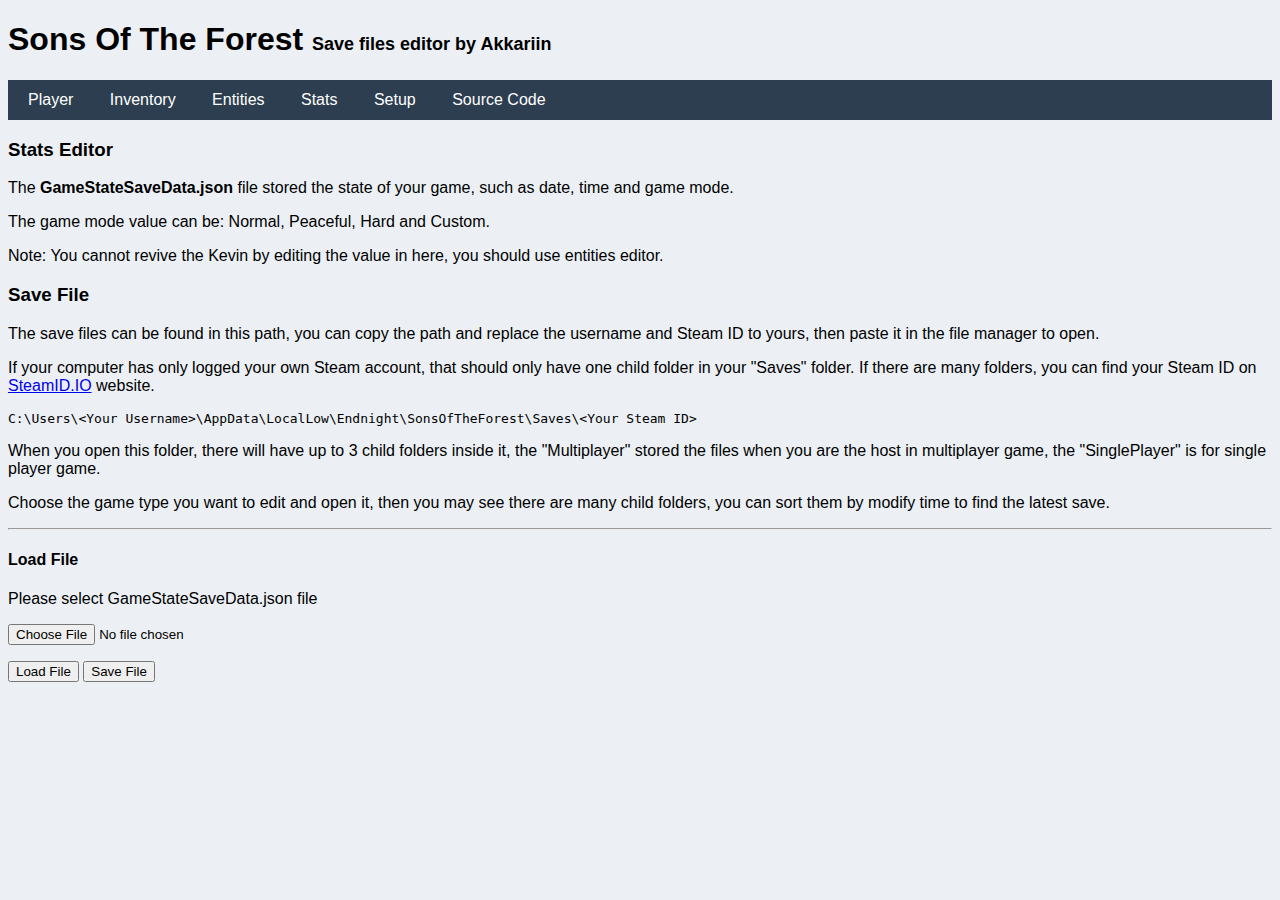
<file: stats.html>
<!DOCTYPE html>
<html lang="zh-CN">

<head>
    <meta charset="utf-8">
    <meta http-equiv="X-UA-Compatible" content="IE=edge">
    <meta name="viewport" content="width=device-width, initial-scale=1">
    <title>Sons Of The Forest - Save files editor by Akkariin | Stats Editor</title>
    <link href="https://cfdx.zerodream.net/css/bootstrap.min.css" rel="stylesheet">
    <link href="https://cfdx.zerodream.net/css/admin.min.css" rel="stylesheet">
    <link href="https://cfdx.zerodream.net/css/codemirror/codemirror.min.css" rel="stylesheet">
    <link href="https://cfdx.zerodream.net/css/codemirror/monokai.min.css" rel="stylesheet">
    <link href="https://cfdx.zerodream.net/font-awesome-pro-6.2.0/css/all.css" rel="stylesheet">
    <link href="css/application.css" rel="stylesheet">
    <style type="text/css">
        .large-content {
            min-height: 200px;
            max-height: 512px;
            min-width: 100%;
            max-width: 100%;
        }

        .middle-content {
            min-height: 100px;
            max-height: 512px;
            min-width: 100%;
            max-width: 100%;
        }
    </style>
</head>

<body>
    <div class="container">
        <div class="row">
            <div class="col-sm-12">
                <h1>Sons Of The Forest <span class="description">Save files editor by Akkariin</span></h1>
                <div class="menu">
                    <a href="./" title="Player"><i class="fas fa-signal-bars"></i>Player</a>
                    <a href="./inventory.html" title="Inventory"><i class="fas fa-backpack"></i>Inventory</a>
                    <a href="./entities.html" title="Entities"><i class="fas fa-skull"></i>Entities</a>
                    <a href="./stats.html" title="Stats"><i class="fas fa-earth-americas"></i>Stats</a>
                    <a href="./setup.html" title="Setup"><i class="fas fa-gear"></i>Setup</a>
                    <a href="https://github.com/kasuganosoras/SOTF_Editor" title="Github" target="_blank"><i class="fas fa-brands fa-github"></i>Source Code</a>
                </div>
            </div>
        </div>
        <div class="row">
            <div class="col-sm-12">
                <div class="box">
                    <div class="box-header">
                        <h3 class="box-title">Stats Editor</h3>
                    </div>
                    <div class="box-body">
                        <p>The <b>GameStateSaveData.json</b> file stored the state of your game, such as date, time and game mode.</p>
                        <p>The game mode value can be: Normal, Peaceful, Hard and Custom.</p>
                        <p>Note: You cannot revive the Kevin by editing the value in here, you should use entities editor.</p>
                    </div>
                </div>
            </div>
            <div class="col-sm-4">
                <div class="box">
                    <div class="box-header">
                        <h3 class="box-title">Save File</h3>
                    </div>
                    <div class="box-body">
                        <p>The save files can be found in this path, you can copy the path and replace the username and Steam ID to yours, then paste it in the file manager to open.</p>
                        <p>If your computer has only logged your own Steam account, that should only have one child folder in your "Saves" folder. If there are many folders, you can find your Steam ID on <a href="https://steamid.io/" target="_blank">SteamID.IO</a> website.</p>
                        <pre><code>C:\Users\&lt;Your Username&gt;\AppData\LocalLow\Endnight\SonsOfTheForest\Saves\&lt;Your Steam ID&gt;</code></pre>
                        <p>When you open this folder, there will have up to 3 child folders inside it, the "Multiplayer" stored the files when you are the host in multiplayer game, the "SinglePlayer" is for single player game.</p>
                        <p>Choose the game type you want to edit and open it, then you may see there are many child folders, you can sort them by modify time to find the latest save.</p>
                        <hr>
                        <h4>Load File</h4>
                        <p>Please select GameStateSaveData.json file</p>
                        <p><input type="file" id="file" name="file" accept=".json" /></p>
                        <button onclick="LoadSaveFile()" class="btn btn-small btn-block btn-success">Load File</button>
                        <button onclick="SaveSaveFile()" class="btn btn-small btn-block btn-primary">Save File</button>
                    </div>
                </div>
            </div>
            <div class="col-sm-8 editor-main">
                <div class="box">
                    <div class="box-header">
                        <h3 class="box-title">Save Editor</h3>
                    </div>
                    <div class="box-body input-list">
                        
                    </div>
                </div>
            </div>
        </div>
    </div>
</body>
<script type="text/javascript" src="https://cfdx.zerodream.net/js/jquery.min.js"></script>
<script type="text/javascript" src="https://cfdx.zerodream.net/js/bootstrap.min.js"></script>
<script type="text/javascript" src="https://cfdx.zerodream.net/js/sweetalert2/sweetalert2.all.min.js"></script>
<script type="text/javascript">

    var cacheEntries;

    function LoadSaveFile() {
        var file = document.getElementById("file").files[0];
        if (file == null) {
            Swal.fire({
                title: 'Error',
                text: 'Please select a file',
                icon: 'error',
                confirmButtonText: 'OK'
            })
            return;
        }
        var reader = new FileReader();
        reader.readAsText(file, "UTF-8");
        reader.onload = function(evt) {
            var data = evt.target.result;
            var json = JSON.parse(data);
            if(json["Data"]["GameState"] != null && json["Data"]["GameState"] != undefined) {
                console.log(json["Data"]["GameState"]);
                LoadGameState(json["Data"]["GameState"]);
            } else {
                Swal.fire({
                    title: 'Error',
                    text: 'Failed to load save file, please check if the file is correct',
                    icon: 'error',
                    confirmButtonText: 'OK'
                })
            }
        }
        reader.onerror = function(evt) {
            Swal.fire({
                title: 'Error',
                text: 'Failed to load save file, please check if the file is correct',
                icon: 'error',
                confirmButtonText: 'OK'
            })
        }
    }

    function TranslateName(key) {
        var nameList = {
            "GameType": "Game Type",
            "GameDays": "Game Days",
            "GameHours": "Hours",
            "GameMinutes": "Minutes",
            "GameSeconds": "Seconds",
            "GameMilliseconds": "Milliseconds",
            "IsRobbyDead": "Is Kevin Dead",
            "IsVirginiaDead": "Is Virginia Dead",
            "CoreGameCompleted": "Is Game Completed",
            "EscapedIsland": "Escaped Island",
            "StayedOnIsland": "Stayed On Island",
            "CrashSite": "Crash Site",
            "SaveTime": "Save Time",
            "Version": "Version",
        }
        if(nameList[key] != null && nameList[key] != undefined) {
            return nameList[key];
        } else {
            return key;
        }
    }

    function LoadGameState(text) {
        var json = JSON.parse(text);
        if(json["Version"] != null && json["Version"] != undefined) {
            cacheEntries = json;
            $(".input-list").html("<h4>Warning: Please backup your save file before editing it, and make sure you know what you are doing.</h4>");
            $(".editor-main").fadeIn();
            // foreach k => v
            for(var key in json) {
                var value = json[key];
                var name = TranslateName(key);
                var disabled = key == "Version" ? "disabled" : "";
                switch(typeof(value)) {
                    case "boolean":
                        value = value ? "checked" : "";
                        $(".input-list").append(`<div class='input-group'><span class='input-group-addon'>${name}</span><span class='input-group-addon'><input type='checkbox' class='editor-input' ${disabled} data-field='${key}' ${value}>&nbsp;Enable</span></div>`);
                        continue;
                    case "number":
                    $(".input-list").append(`<div class='input-group'><span class='input-group-addon'>${name}</span><input type='number' class='form-control editor-input' ${disabled} data-field='${key}' value='${value}'></div>`);
                        break;
                    case "string":
                        $(".input-list").append(`<div class='input-group'><span class='input-group-addon'>${name}</span><input type='text' class='form-control editor-input' ${disabled} data-field='${key}' value='${value}'></div>`);
                        break;
                }
            }
        } else {
            Swal.fire({
                title: 'Error',
                text: 'Failed to load save file, please check if the file is correct',
                icon: 'error',
                confirmButtonText: 'OK'
            })
        }
    }

    function SaveSaveFile() {
        var fields = $(".editor-input");
        for(var i = 0; i < fields.length; i++) {
            var field = fields[i];
            var key = $(field).attr("data-field");
            var value = $(field).val();
            var type = $(field).attr("type");
            if(type == "checkbox") {
                value = $(field).prop("checked");
            }
            switch(typeof(cacheEntries[key])) {
                case "boolean":
                    cacheEntries[key] = $(field).prop("checked");
                    break;
                case "number":
                    cacheEntries[key] = Number(value);
                    break;
                case "string":
                    cacheEntries[key] = value;
                    break;
            }
        }
        var file = document.getElementById("file").files[0];
        var reader = new FileReader();
        reader.readAsText(file, "UTF-8");
        reader.onload = function(evt) {
            var data = evt.target.result;
            var json = JSON.parse(data);
            json["Data"]["GameState"] = JSON.stringify(cacheEntries);
            var data = JSON.stringify(json);
            var blob = new Blob([data], {type: "text/plain;charset=utf-8"});
            SaveAs(blob, "GameStateSaveData.json");
        }
    }

    function SaveAs(obj, fileName) {
        var link = document.createElement('a');
        link.download = fileName;
        link.style.display = 'none';
        link.href = URL.createObjectURL(obj);
        document.body.appendChild(link);
        link.click();
        document.body.removeChild(link);
    }

    function AddCheckerForm(key, value) {
        var name = TranslateName(key);
        var checked = value ? "checked" : "";
        var html = `<div class="form-group"><label class="form-label">${name}</label><div class="form-check"><input class="form-check-input editor-input" type="checkbox" id="${key}" data-field="${key}" ${checked}><label class="form-check-label" for="${key}">&nbsp;Enable</label></div></div>`;
        $(".input-list").append(html);
    }

    function AddInputForm(key, value) {
        var name = TranslateName(key);
        var html = `<div class="form-group"><label class="form-label">${name}</label><input type="text" class="form-control editor-input" id="${key}" data-field="${key}" value="${value}"></div>`;
        $(".input-list").append(html);
    }

    function AddVectorForm(key, value) {
        var name = TranslateName(key);
        value = value.join(", ");
        var html = `<div class="form-group"><label class="form-label">${name}</label><input type="text" class="form-control editor-input" id="${key}" data-field="${key}" value="${value}"></div>`;
        $(".input-list").append(html);
    }
</script>

</html>
</file>
<file: css/application.css>
body {
	background-color: #ecf0f5;
	font-weight: 400;
	font-family: -apple-system,BlinkMacSystemFont,Segoe UI,Roboto,Oxygen-Sans,Ubuntu,Cantarell,Helvetica Neue,sans-serif;
}
.description {
	font-size: 18px;
}
.float-right {
    float: right;
}
.menu {
    width: 100%;
    height: 40px;
    background-color: #2c3e50;
    color: #fff;
    font-size: 16px;
    line-height: 40px;
    margin-bottom: 12px;
}

.menu a {
    color: #fff;
    text-decoration: none;
    padding: 0 12px;
    display: inline-block;
    cursor: pointer;
}

.menu a:hover {
    background-color: #34495e;
}

.menu a i {
    margin-right: 8px;
}

.menu-vertical {
    width: 100%;
    max-height: 60vh;
    float: left;
    background-color: #34495e;
    color: #fff;
    font-size: 16px;
    line-height: 40px;
    overflow-y: auto;
}

.menu-vertical a {
    color: #FFF;
    text-decoration: none;
    padding: 0 12px;
    display: block;
    cursor: pointer;
}

.menu-vertical a:hover {
    background-color: #2c3e50;
}

.menu-white {
    background-color: #fff;
    color: #000;
}

.menu-white a {
    color: #000;
}

.menu-white a:hover {
    background-color: #ecf0f5;
}

.vehicles-search {
    margin-bottom: 8px;
}

.vehicles-list .menu-vertical {
    margin-bottom: 12px;
}

.vehicles-list, .vehicles-list .menu-vertical {
    max-height: 40vh !important;
}

.vehicles-list-data a {
    cursor: pointer;
}

.server-info-table {
    margin-bottom: 8px !important;
}

.server-info-table tr td:first-child {
    font-weight: bold;
}

.server-info-update {
    display: block;
}

.CodeMirror pre.CodeMirror-line, .CodeMirror pre.CodeMirror-line-like {
    font-family: Consolas;
}

.CodeMirror-linenumber {
    font-family: Consolas;
}

.CodeMirror {
    height: 42vh;
}

/* use 99% of the screen */
/* .container {
    width: 99%;
} */

.editor-main {
    display: none;
}

@media (max-width: 768px) {
    .container {
        width: 100%;
        padding: 0px;
    }
}

.vehicle-actions .btn {
    text-align: left;
}

.vehicle-actions .btn .large-name-text {
    font-size: 20px;
    font-weight: bold;
    text-align: center;
    display: block;
}

.page {
    display: none;
}

.page-active {
    display: block;
}

.swal2-popup {
    font-size: 16px !important;
}

.quick-edit-list {
    max-height: 48vh;
    overflow-y: auto;
}

*::-webkit-scrollbar {
    width: 10px;
}

*::-webkit-scrollbar-track {
    background-color: transparent;
}

*::-webkit-scrollbar-thumb {
    background-color: #aaa;
    border: 1px solid #bbb;
}

.unsaved-mark {
    color: red;
}

.force-link {
    cursor: pointer;
}

.full-width {
    width: 100%;
}

.path-browser .confirm-btn {
    width: 60%;
}

.path-list-container {
    max-height: 45vh;
    overflow: auto;
}

.file-list-container {
    max-height: 45vh;
    overflow: auto;
}

.install-result {
    height: 16vh;
    overflow: auto;
}

.no-padding {
    padding: 0px !important;
}

.file-action a {
    margin-right: 8px;
}
</file>
